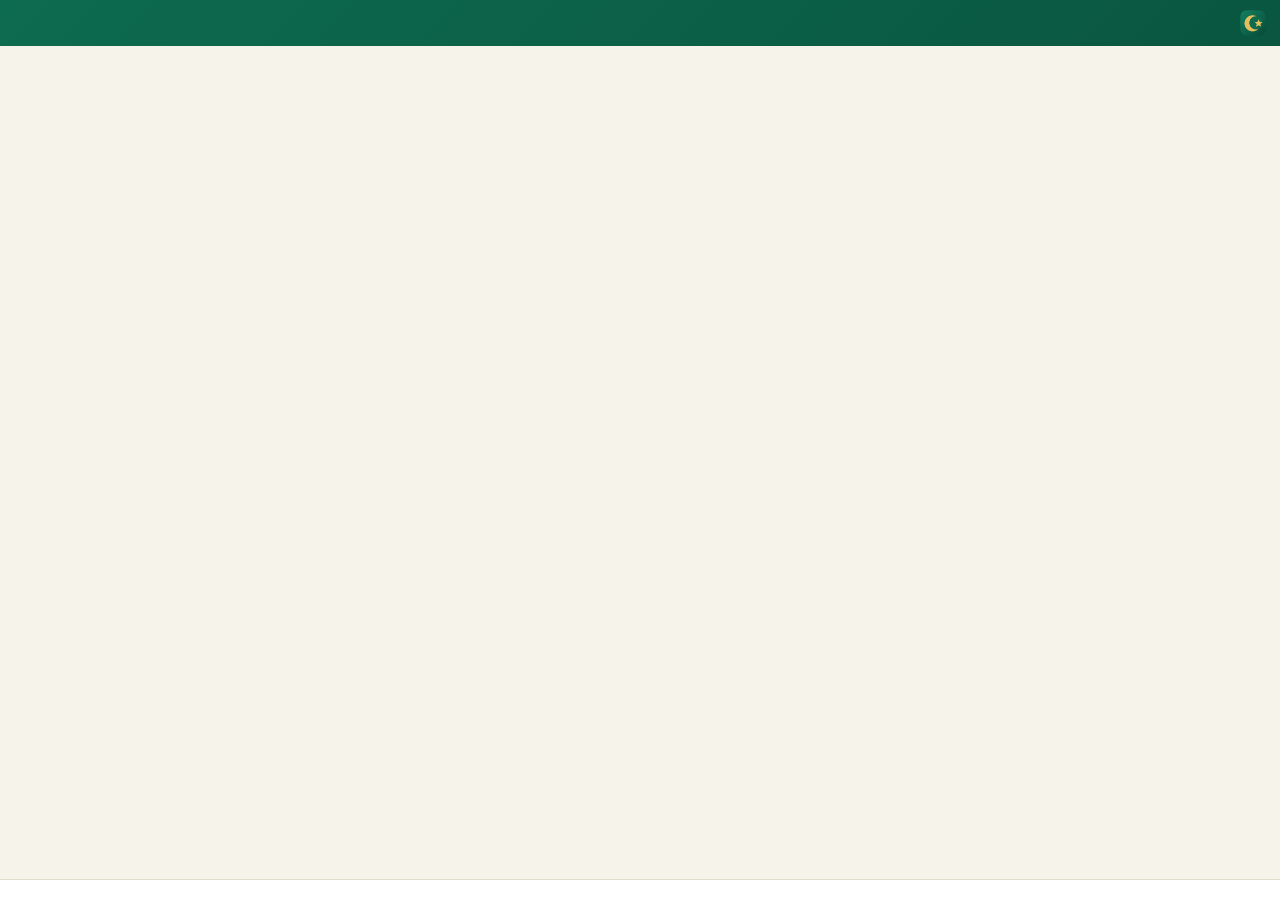
<file: reminder.html>
<!doctype html>
<html lang="ar" dir="rtl">
<head>
  <meta charset="utf-8">
  <title>نور — تذكير</title>
  <link rel="stylesheet" href="https://fonts.googleapis.com/css2?family=Amiri+Quran&family=Amiri:wght@400;700&family=Tajawal:wght@400;500;700&display=swap">
  <link rel="stylesheet" href="popup.css">
  <link rel="stylesheet" href="reminder.css">
</head>
<body class="reminder">
  <header class="r-head">
    <img src="icons/icon48.png" alt="">
    <strong id="rTitle"></strong>
    <span class="r-timer" id="rTimer"></span>
  </header>
  <main class="r-body" id="rBody"></main>
  <footer class="r-actions" id="rActions"></footer>
  <script src="web/shim.js"></script>
  <script type="module" src="reminder.js"></script>
</body>
</html>
</file>
<file: popup.css>
:root {
  --bg: #f6f3ea;
  --surface: #ffffff;
  --surface-2: #efeadb;
  --text: #1f2a24;
  --muted: #6b7570;
  --primary: #0d6b4f;
  --primary-2: #0a5640;
  --on-primary: #ffffff;
  --gold: #b8892b;
  --border: #e2dccb;
  --hl: #fff4cf;
  --shadow: 0 2px 10px rgba(20, 40, 30, .08);
  --quran-font: 'Amiri Quran', 'Amiri', 'Traditional Arabic', serif;
  --ui-font: 'Tajawal', 'Segoe UI', Tahoma, sans-serif;
  --qsize: 26px;
}
@media (prefers-color-scheme: dark) {
  :root:not([data-theme="light"]) {
    --bg: #0f1614; --surface: #17211e; --surface-2: #1f2c28; --text: #e8eee9; --muted: #95a39c;
    --primary: #2fa37c; --primary-2: #248a68; --on-primary: #06120d; --gold: #e0b45a; --border: #26352f; --hl: #2b3a24;
    --shadow: 0 2px 10px rgba(0, 0, 0, .35);
  }
}
:root[data-theme="dark"] {
  --bg: #0f1614; --surface: #17211e; --surface-2: #1f2c28; --text: #e8eee9; --muted: #95a39c;
  --primary: #2fa37c; --primary-2: #248a68; --on-primary: #06120d; --gold: #e0b45a; --border: #26352f; --hl: #2b3a24;
  --shadow: 0 2px 10px rgba(0, 0, 0, .35);
}

* { box-sizing: border-box; }
html, body { margin: 0; background: var(--bg); color: var(--text); font-family: var(--ui-font); font-size: 14px; }
body { width: 420px; height: 600px; overflow: hidden; }
body.full { width: auto; height: 100vh; }
body.full .app { max-width: 820px; margin: 0 auto; border-inline: 1px solid var(--border); }
button, input, select { font-family: inherit; font-size: inherit; color: inherit; }
.hidden { display: none !important; }

.app { display: flex; flex-direction: column; height: 100%; background: var(--bg); }

.top {
  display: flex; align-items: center; justify-content: space-between;
  padding: 10px 14px; background: linear-gradient(135deg, var(--primary), var(--primary-2)); color: #fff;
}
.brand { display: flex; align-items: center; gap: 10px; }
.brand img { width: 34px; height: 34px; border-radius: 9px; }
.brand h1 { margin: 0; font-family: 'Amiri', serif; font-size: 22px; line-height: 1; }
.brand small { opacity: .85; font-size: 12px; }
.top .icon-btn { color: #fff; background: rgba(255, 255, 255, .12); }

.icon-btn {
  border: 0; background: transparent; cursor: pointer; width: 32px; height: 32px; border-radius: 8px;
  display: inline-grid; place-items: center; font-size: 15px;
}
.icon-btn:hover { background: var(--surface-2); }
a.icon-btn { color: var(--muted); text-decoration: none; }
.icon-btn.big { width: 40px; height: 40px; border-radius: 50%; background: var(--primary); color: var(--on-primary); font-size: 16px; }

.tabs {
  display: flex; gap: 2px; overflow-x: auto; padding: 6px 8px; background: var(--surface);
  border-bottom: 1px solid var(--border); scrollbar-width: none;
}
.tabs::-webkit-scrollbar { display: none; }
.tabs button {
  flex: 0 0 auto; border: 0; background: transparent; cursor: pointer; padding: 5px 8px; border-radius: 10px;
  display: flex; flex-direction: column; align-items: center; gap: 1px; font-size: 16px; min-width: 52px;
}
.tabs button span { font-size: 11px; color: var(--muted); }
.tabs button.active { background: var(--surface-2); }
.tabs button.active span { color: var(--primary); font-weight: 700; }

main { flex: 1; overflow-y: auto; padding: 12px; }

.card { background: var(--surface); border: 1px solid var(--border); border-radius: 14px; padding: 12px; margin-bottom: 10px; box-shadow: var(--shadow); }
.card h3 { margin: 0 0 8px; font-size: 14px; color: var(--primary); display: flex; align-items: center; justify-content: space-between; gap: 8px; }
.muted { color: var(--muted); font-size: 12px; }
.row { display: flex; align-items: center; gap: 8px; }
.row.wrap { flex-wrap: wrap; }
.spread { justify-content: space-between; }
.grow { flex: 1; min-width: 0; }

.btn {
  border: 1px solid var(--border); background: var(--surface); padding: 7px 12px; border-radius: 10px; cursor: pointer;
  display: inline-flex; align-items: center; gap: 6px; white-space: nowrap;
}
.btn:hover { border-color: var(--primary); }
.btn.primary { background: var(--primary); color: var(--on-primary); border-color: var(--primary); }
.btn.sm { padding: 4px 9px; font-size: 12px; border-radius: 8px; }

.input, select.input {
  width: 100%; padding: 8px 10px; border-radius: 10px; border: 1px solid var(--border); background: var(--surface); outline: none;
}
.input:focus { border-color: var(--primary); }

.list { display: flex; flex-direction: column; gap: 6px; }
.item {
  display: flex; align-items: center; gap: 10px; padding: 9px 10px; border-radius: 12px; background: var(--surface);
  border: 1px solid var(--border); cursor: pointer;
}
.item:hover { border-color: var(--primary); }
.item.playing { border-color: var(--gold); background: var(--hl); }
.num {
  flex: 0 0 auto; width: 32px; height: 32px; display: grid; place-items: center; border-radius: 9px;
  background: var(--surface-2); color: var(--primary); font-weight: 700; font-size: 12px;
}
.item .title { font-weight: 700; }
.item .sub { color: var(--muted); font-size: 12px; }
.star { border: 0; background: none; cursor: pointer; font-size: 16px; opacity: .45; }
.star.on { opacity: 1; }

.grid { display: grid; grid-template-columns: repeat(3, 1fr); gap: 8px; }
.tile {
  background: var(--surface); border: 1px solid var(--border); border-radius: 14px; padding: 12px 6px; text-align: center;
  cursor: pointer; display: flex; flex-direction: column; align-items: center; gap: 4px;
}
.tile:hover { border-color: var(--primary); }
.tile b { font-size: 22px; }
.tile span { font-size: 12px; }

.quran-text {
  font-family: var(--quran-font); font-size: var(--qsize); line-height: 2.1; text-align: justify; direction: rtl;
}
.ayah { cursor: pointer; border-radius: 6px; padding: 0 2px; transition: background .2s; }
.ayah:hover { background: var(--surface-2); }
.ayah.current { background: var(--hl); }
.ayah-num { font-family: 'Amiri', serif; color: var(--gold); font-size: .8em; margin: 0 2px; }
.basmala { text-align: center; font-family: var(--quran-font); font-size: calc(var(--qsize) + 2px); margin: 6px 0 12px; }
.surah-head {
  text-align: center; padding: 10px; border-radius: 12px; margin-bottom: 8px;
  background: linear-gradient(135deg, var(--primary), var(--primary-2)); color: #fff;
}
.surah-head h2 { margin: 0; font-family: 'Amiri', serif; font-size: 24px; }
.tafsir { font-family: 'Amiri', serif; font-size: 16px; line-height: 1.9; color: var(--muted); border-inline-start: 3px solid var(--gold); padding: 4px 10px; margin: 4px 0 12px; }
.ayah-block { margin-bottom: 6px; }

.zekr { position: relative; }
.zekr .text { font-family: 'Amiri', serif; font-size: 18px; line-height: 1.9; }
.zekr .note { color: var(--muted); font-size: 12px; margin-top: 6px; }
.zekr .count-btn {
  margin-top: 8px; width: 100%; border: 0; border-radius: 10px; padding: 9px; cursor: pointer;
  background: var(--surface-2); color: var(--primary); font-weight: 700;
}
.zekr.done { opacity: .5; }
.zekr.done .count-btn { background: var(--primary); color: var(--on-primary); }
.progress { height: 6px; border-radius: 6px; background: var(--surface-2); overflow: hidden; }
.progress > div { height: 100%; background: var(--gold); transition: width .3s; }

.chips { display: flex; gap: 6px; flex-wrap: wrap; margin-bottom: 10px; }
.chip { border: 1px solid var(--border); background: var(--surface); padding: 5px 10px; border-radius: 20px; cursor: pointer; font-size: 12px; }
.chip.active { background: var(--primary); color: var(--on-primary); border-color: var(--primary); }

.hadith-text { font-family: 'Amiri', serif; font-size: 18px; line-height: 2; }

.prayer-table { width: 100%; border-collapse: collapse; }
.prayer-table td { padding: 9px 6px; border-bottom: 1px solid var(--border); }
.prayer-table tr:last-child td { border-bottom: 0; }
.prayer-table tr.next td { color: var(--primary); font-weight: 700; background: var(--hl); }
.prayer-table td:last-child { text-align: left; direction: ltr; font-variant-numeric: tabular-nums; }
.countdown { font-size: 30px; font-weight: 700; text-align: center; direction: ltr; font-variant-numeric: tabular-nums; color: var(--primary); }

.tasbeeh-wrap { display: flex; flex-direction: column; align-items: center; gap: 12px; padding: 10px 0; }
.bead {
  width: 190px; height: 190px; border-radius: 50%; border: 0; cursor: pointer; user-select: none;
  background: radial-gradient(circle at 35% 30%, var(--primary), var(--primary-2)); color: #fff;
  display: grid; place-items: center; box-shadow: 0 10px 30px rgba(13, 107, 79, .35), inset 0 -6px 0 rgba(0, 0, 0, .15);
  transition: transform .08s;
}
.bead:active { transform: scale(.96); }
.bead b { font-size: 52px; line-height: 1; font-variant-numeric: tabular-nums; }
.bead small { font-size: 13px; opacity: .85; }
.tasbeeh-zekr { font-family: 'Amiri', serif; font-size: 24px; text-align: center; }

.names { display: grid; grid-template-columns: repeat(3, 1fr); gap: 6px; }
.names div { background: var(--surface); border: 1px solid var(--border); border-radius: 10px; padding: 8px 4px; text-align: center; font-family: 'Amiri', serif; font-size: 16px; }
.names i { display: block; font-style: normal; font-size: 10px; color: var(--muted); font-family: var(--ui-font); }

video { width: 100%; border-radius: 12px; background: #000; aspect-ratio: 16/9; }

.player {
  border-top: 1px solid var(--border); background: var(--surface); padding: 8px 12px 10px; box-shadow: 0 -4px 14px rgba(0, 0, 0, .06);
}
.p-info { display: flex; flex-direction: column; }
.p-info strong { font-size: 13px; white-space: nowrap; overflow: hidden; text-overflow: ellipsis; }
.p-info small { color: var(--muted); font-size: 11px; white-space: nowrap; overflow: hidden; text-overflow: ellipsis; }
#pSeek { width: 100%; accent-color: var(--primary); margin: 4px 0; }
.p-controls { display: flex; align-items: center; gap: 4px; }
.p-time { font-size: 11px; color: var(--muted); direction: ltr; min-width: 70px; text-align: center; font-variant-numeric: tabular-nums; }
#pVol { width: 70px; accent-color: var(--primary); margin-inline-start: auto; }
#pRepeat.on { background: var(--surface-2); color: var(--gold); }

.loader { text-align: center; padding: 30px; color: var(--muted); }
.loader::before { content: ''; display: block; margin: 0 auto 10px; width: 26px; height: 26px; border-radius: 50%; border: 3px solid var(--surface-2); border-top-color: var(--primary); animation: spin 1s linear infinite; }
@keyframes spin { to { transform: rotate(360deg); } }

.toast {
  position: fixed; bottom: 90px; left: 50%; transform: translateX(-50%) translateY(20px); opacity: 0; pointer-events: none;
  background: var(--text); color: var(--bg); padding: 8px 14px; border-radius: 10px; font-size: 13px; transition: .25s; z-index: 10;
}
.toast.show { opacity: 1; transform: translateX(-50%) translateY(0); }

.switch { position: relative; width: 40px; height: 22px; flex: 0 0 auto; }
.switch input { opacity: 0; width: 0; height: 0; }
.switch span { position: absolute; inset: 0; background: var(--surface-2); border-radius: 22px; cursor: pointer; transition: .2s; }
.switch span::after { content: ''; position: absolute; width: 16px; height: 16px; top: 3px; right: 3px; background: #fff; border-radius: 50%; transition: .2s; box-shadow: 0 1px 3px rgba(0,0,0,.3); }
.switch input:checked + span { background: var(--primary); }
.switch input:checked + span::after { right: 21px; }
.setting { display: flex; align-items: center; justify-content: space-between; gap: 10px; padding: 8px 0; border-bottom: 1px solid var(--border); }
.setting:last-child { border-bottom: 0; }
.setting select, .setting input[type="number"] { width: 170px; }

.popover { display: flex; gap: 6px; flex-wrap: wrap; justify-content: center; padding: 8px; margin: 6px 0; background: var(--surface-2); border-radius: 10px; font-family: var(--ui-font); font-size: 13px; line-height: 1.4; }
</file>
<file: reminder.css>
body.reminder { width: auto; height: 100vh; display: flex; flex-direction: column; overflow: hidden; }
.r-head {
  display: flex; align-items: center; gap: 8px; padding: 10px 14px; color: #fff;
  background: linear-gradient(135deg, var(--primary), var(--primary-2));
}
.r-head img { width: 26px; height: 26px; border-radius: 7px; }
.r-head strong { flex: 1; font-size: 15px; }
.r-timer { font-size: 11px; opacity: .8; font-variant-numeric: tabular-nums; }
.r-body { flex: 1; overflow-y: auto; padding: 14px 16px; display: flex; flex-direction: column; justify-content: center; gap: 10px; }
.r-text { font-family: 'Amiri', serif; font-size: 21px; line-height: 1.9; text-align: center; }
.r-text.quran { font-family: var(--quran-font); font-size: 23px; line-height: 2.1; }
.r-ref { text-align: center; color: var(--gold); font-size: 13px; font-weight: 700; }
.r-note { color: var(--muted); font-size: 13px; line-height: 1.8; border-inline-start: 3px solid var(--gold); padding: 2px 10px; }
.r-actions { display: flex; gap: 6px; justify-content: center; padding: 10px; border-top: 1px solid var(--border); background: var(--surface); flex-wrap: wrap; }
.r-prayer { text-align: center; }
.r-prayer .name { font-family: 'Amiri', serif; font-size: 40px; color: var(--primary); line-height: 1.2; }
.r-prayer .time { font-size: 18px; font-weight: 700; }
.r-dua { font-family: 'Amiri', serif; font-size: 15px; line-height: 1.9; color: var(--muted); text-align: center; }
</file>
